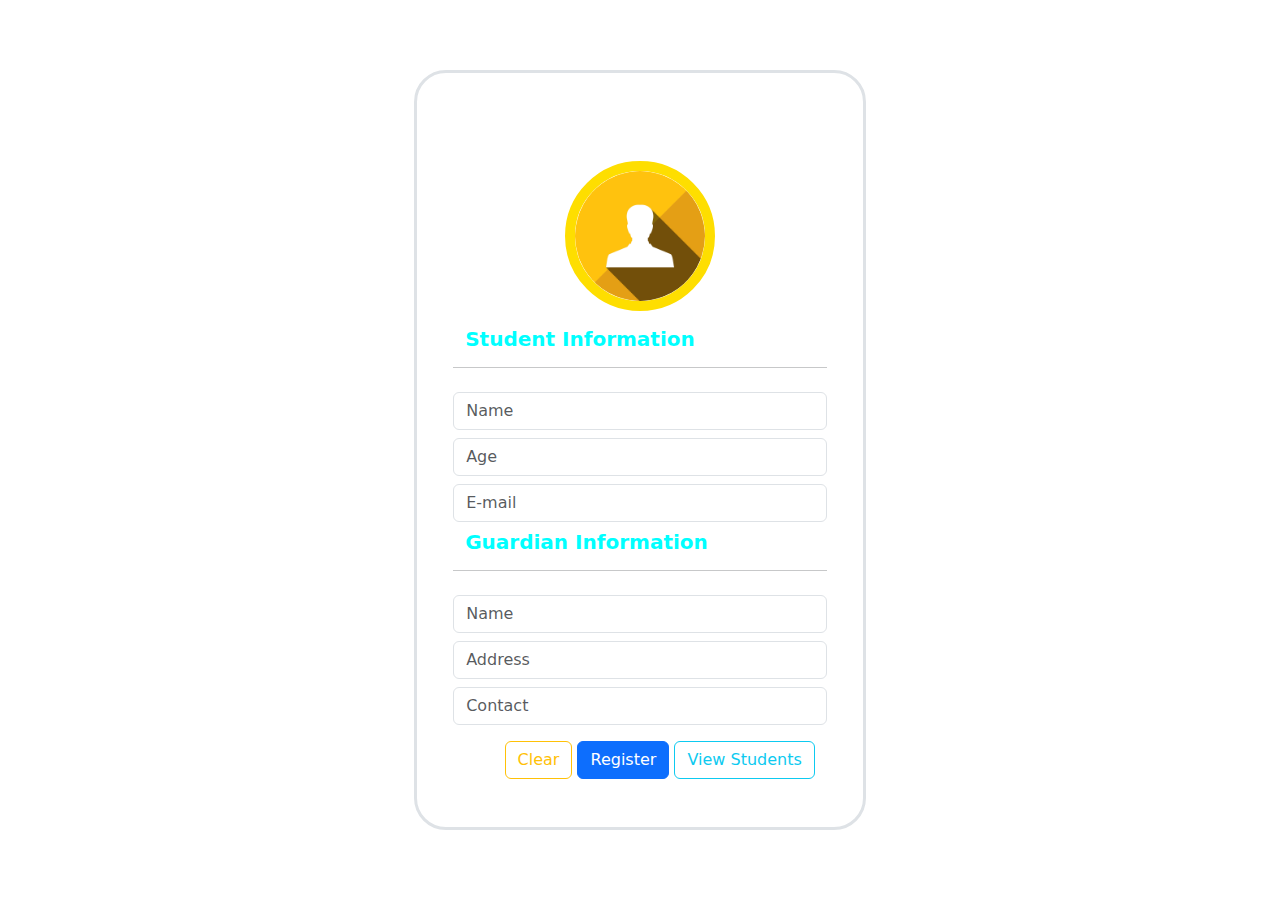
<file: index.html>
<!DOCTYPE html>
<html lang="en">

<head>
    <meta charset="UTF-8">
    <meta name="viewport" content="width=device-width, initial-scale=1.0">
    <link href="https://cdn.jsdelivr.net/npm/bootstrap@5.3.3/dist/css/bootstrap.min.css" rel="stylesheet"
        integrity="sha384-QWTKZyjpPEjISv5WaRU9OFeRpok6YctnYmDr5pNlyT2bRjXh0JMhjY6hW+ALEwIH" crossorigin="anonymous">
    <title>Document</title>
</head>

<body>
    <div class="container">
        <div class="row mx-3 d-flex justify-content-center align-items-center vh-100">
            <div class="col-lg-5 col-md-7 rounded-5 border border-3 p-5">
                <img id="imagePreview">
                <section id="imgSection" class="d-flex justify-content-center py-3">
                    
                </section>
                <section class="row gap-2">
                    <h5 class="fw-bold" style="color: aqua;">Student Information</h5>
                    <hr>
                    <input id="studentName" class="form-control" type="text" placeholder="Name"
                        aria-label="default input example">
                    <input id="studentAge" class="form-control" type="number" placeholder="Age"
                        aria-label="default input example">
                    <input id="studentEmail" class="form-control" type="text" placeholder="E-mail"
                        aria-label="default input example">
                </section>

                <section class="row gap-2 mt-2">
                    <h5 class="fw-bold" style="color: aqua;">Guardian Information</h5>
                    <hr>
                    <input id="guardianName" class="form-control" type="text" placeholder="Name"
                        aria-label="default input example">
                    <input id="guardianAddress" class="form-control" type="text" placeholder="Address"
                        aria-label="default input example">
                    <input id="guardianContact" class="form-control" type="text" placeholder="Contact"
                        aria-label="default input example">
                </section>

                <section class="mt-3 float-end gap-2">
                    <button type="button" class="btn btn-outline-warning">Clear</button>
                    <button type="button" class="btn btn-primary" onclick="addStudent()">Register</button>
                    <a href="/viewStudents/index.html" class="btn btn-outline-info" tabindex="-1" role="button"
                        aria-disabled="true">View Students</a>
                    
                </section>
            </div>
        </div>
    </div>
    <script src="/addStudent/app.js"></script>
    <script src="https://cdn.jsdelivr.net/npm/bootstrap@5.3.3/dist/js/bootstrap.bundle.min.js"
        integrity="sha384-YvpcrYf0tY3lHB60NNkmXc5s9fDVZLESaAA55NDzOxhy9GkcIdslK1eN7N6jIeHz"
        crossorigin="anonymous"></script>
</body>

</html>
</file>
